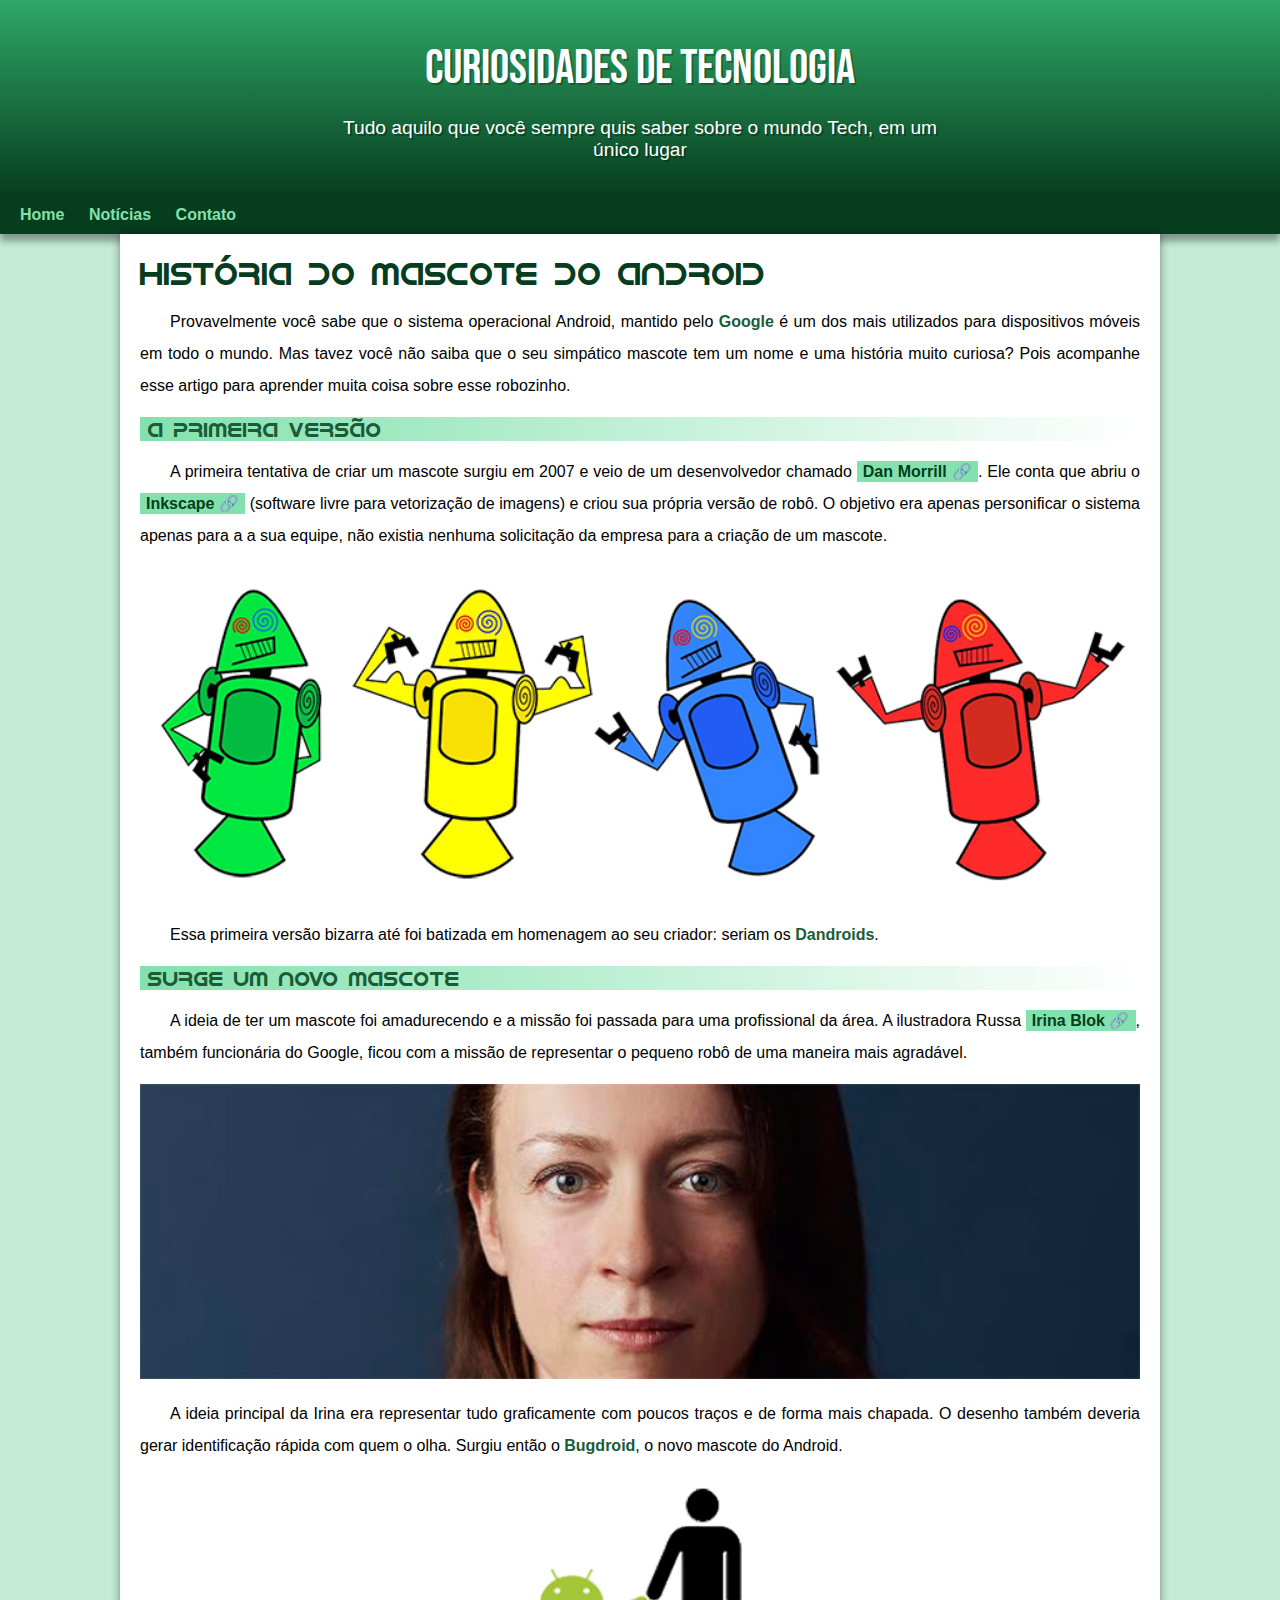
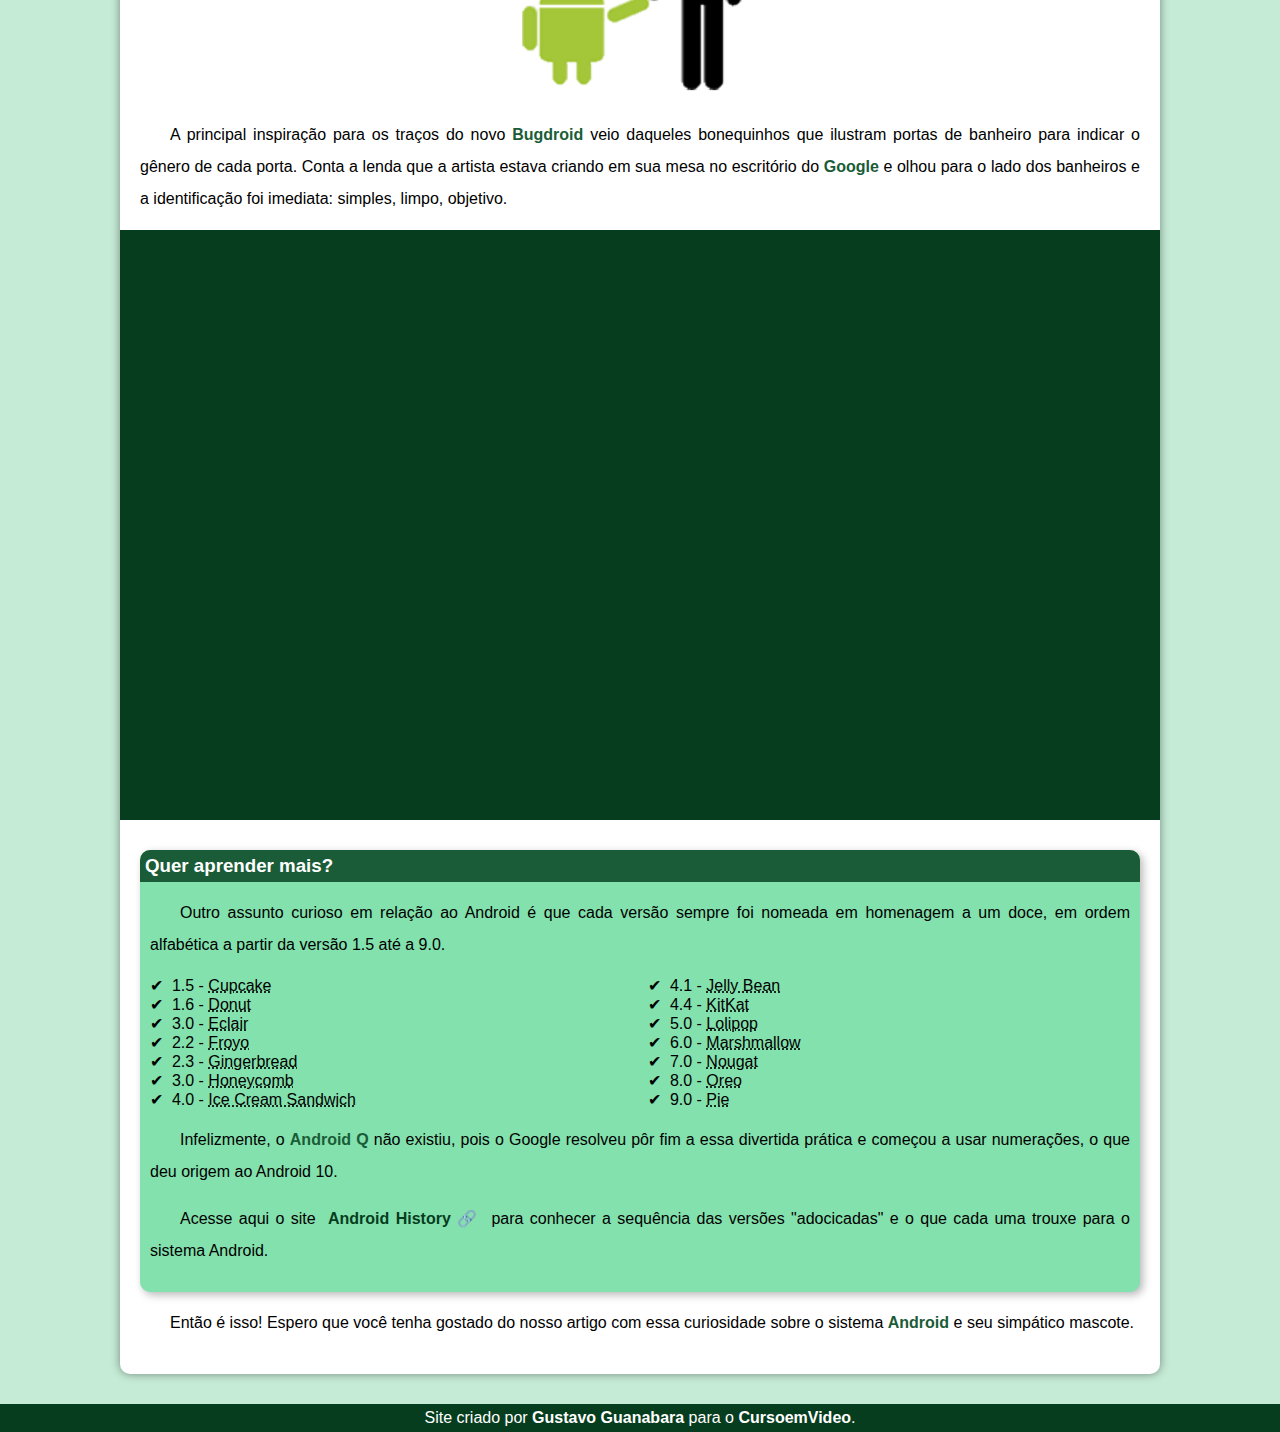
<file: index.html>
<!DOCTYPE html>
<html lang="pt-br">
<head>
    <meta charset="UTF-8">
    <meta http-equiv="X-UA-Compatible" content="IE=edge">
    <meta name="viewport" content="width=device-width, initial-scale=1.0">
    <title>Como surgiu o mascote do android?</title>
    <link rel="shortcut icon" href="imagens/favicon.ico" type="image/x-icon">
    <link rel="stylesheet" href="estilo/style.css">
</head>
<body>
    <header>
        <h1>Curiosidades de tecnologia</h1>
        <p>Tudo aquilo que você sempre quis saber sobre o mundo Tech, em um único lugar</p>
    </header>
    <nav>
        <a href="#">Home</a>
        <a href="#">Notícias</a>
        <a href="#">Contato</a>
    </nav>
    <main>
        <article>
            <h1>História do Mascote do Android</h1>

            <p>Provavelmente você sabe que o sistema operacional <strog>Android</strog>, mantido pelo <strong>Google</strong> é um dos mais utilizados para dispositivos móveis em todo o mundo. Mas tavez você não saiba que o seu simpático mascote tem um nome e uma história muito curiosa? Pois acompanhe esse artigo para aprender muita coisa sobre esse robozinho.</p>

            <h2>A primeira versão</h2>

            <p>A primeira tentativa de criar um mascote surgiu em 2007 e veio de um desenvolvedor chamado <a href="https://androidcommunity.com/dan-morrill-shows-us-the-android-mascot-that-almost-was-20130103/" target="_blank" class="externo">Dan Morrill</a>. Ele conta que abriu o <a href="https://inkscape.org/pt-br/" target="_blank" class="externo">Inkscape</a> (software livre para vetorização de imagens) e criou sua própria versão de robô. O objetivo era apenas personificar o sistema apenas para a a sua equipe, não existia nenhuma solicitação da empresa para a criação de um mascote.</p>

            <picture>
                <source media="(max-width: 670px)" srcset="imagens/dan-droids-pq.png" type="image/png">
                <img src="imagens/dan-droids.png" alt="Primeiro mascote do Android">
            </picture>

            <p>Essa primeira versão bizarra até foi batizada em homenagem ao seu criador: seriam os <strong>Dandroids</strong>.</p>

            <h2>Surge um novo mascote</h2>

            <p>A ideia de ter um mascote foi amadurecendo e a missão foi passada para uma profissional da área. A ilustradora Russa <a href="https://www.irinablok.com/android" target="_blank" class="externo">Irina Blok</a>, também funcionária do Google, ficou com a missão de representar o pequeno robô de uma maneira mais agradável.</p>

            <picture>
                <source media="(max-width: 670px)" srcset="imagens/irina-blok-pq.jpg" type="image/jpg">
                <img src="imagens/irina-blok.jpg" alt="Irina Blok, criadora do Bugdroid">
            </picture>

            <p>A ideia principal da Irina era representar tudo graficamente com poucos traços e de forma mais chapada. O desenho também deveria gerar identificação rápida com quem o olha. Surgiu então o <strong>Bugdroid</strong>, o novo mascote do Android.</p>

            <img src="imagens/bugdroid.png" class="pequena" alt="Bugdroid">

            <p>A principal inspiração para os traços do novo <strong>Bugdroid</strong> veio daqueles bonequinhos que ilustram portas de banheiro para indicar o gênero de cada porta. Conta a lenda que a artista estava criando em sua mesa no escritório do <strong>Google</strong> e olhou para o lado dos banheiros e a identificação foi imediata: simples, limpo, objetivo.</p>

            <div class="video">
                <iframe width="560" height="315" src="https://www.youtube.com/embed/l2UDgpLz20M" title="YouTube video player" frameborder="0" allow="accelerometer; autoplay; clipboard-write; encrypted-media; gyroscope; picture-in-picture" allowfullscreen></iframe>
            </div>
            
            <aside>
                <h3>Quer aprender mais?</h3>
                <p>Outro assunto curioso em relação ao Android é que cada versão sempre foi nomeada em homenagem a um doce, em ordem alfabética a partir da versão 1.5 até a 9.0.</p>
                <ul>
                    <li>1.5 - <abbr title="Bolo de Copo">Cupcake</abbr></li>
                    <li>1.6 - <abbr title="Rosquinha">Donut</abbr></li>
                    <li>3.0 - <abbr title="Bomba">Eclair</abbr></li>
                    <li>2.2 - <abbr title="Iorgurte Congelado">Froyo</abbr></li>
                    <li>2.3 - <abbr title="Biscoito de Gengibre">Gingerbread</abbr></li>
                    <li>3.0 - <abbr title="Favo de Mel">Honeycomb</abbr></li>
                    <li>4.0 - <abbr title="Sanduíche de Sorvete">Ice Cream Sandwich</abbr></li>
                    <li>4.1 - <abbr title="Jujuba">Jelly Bean</abbr></li>
                    <li>4.4 - <abbr title="KitKat">KitKat</abbr></li>
                    <li>5.0 - <abbr title="Pirulito">Lolipop</abbr></li>
                    <li>6.0 - <abbr title="Marshmallow">Marshmallow</abbr></li>
                    <li>7.0 - <abbr title="Torrone">Nougat</abbr></li>
                    <li>8.0 - <abbr title="Oreo">Oreo</abbr></li>
                    <li>9.0 - <abbr title="Torta">Pie</abbr></li>
                </ul>
                <p>Infelizmente, o <strong>Android Q</strong> não existiu, pois o Google resolveu pôr fim a essa divertida prática e começou a usar numerações, o que deu origem ao Android 10.</p>
                <p>Acesse aqui o site <a href="https://www.android.com/intl/en_uk/history/#/donut" target="_blank" class="externo">Android History</a> para conhecer a sequência das versões "adocicadas" e o que cada uma trouxe para o sistema Android.</p>
            </aside>

            <p>Então é isso! Espero que você tenha gostado do nosso artigo com essa curiosidade sobre o sistema <strong>Android</strong> e seu simpático mascote.</p>
        </article>
    </main>
    <footer>
        <p>Site criado por <a href="https://gustavoguanabara.github.io/" target="_blank">Gustavo Guanabara</a> para o <a href="https://www.youtube.com/@CursoemVideo" target="_blank">CursoemVideo</a>.</p>
    </footer>
</body>
</html>
</file>
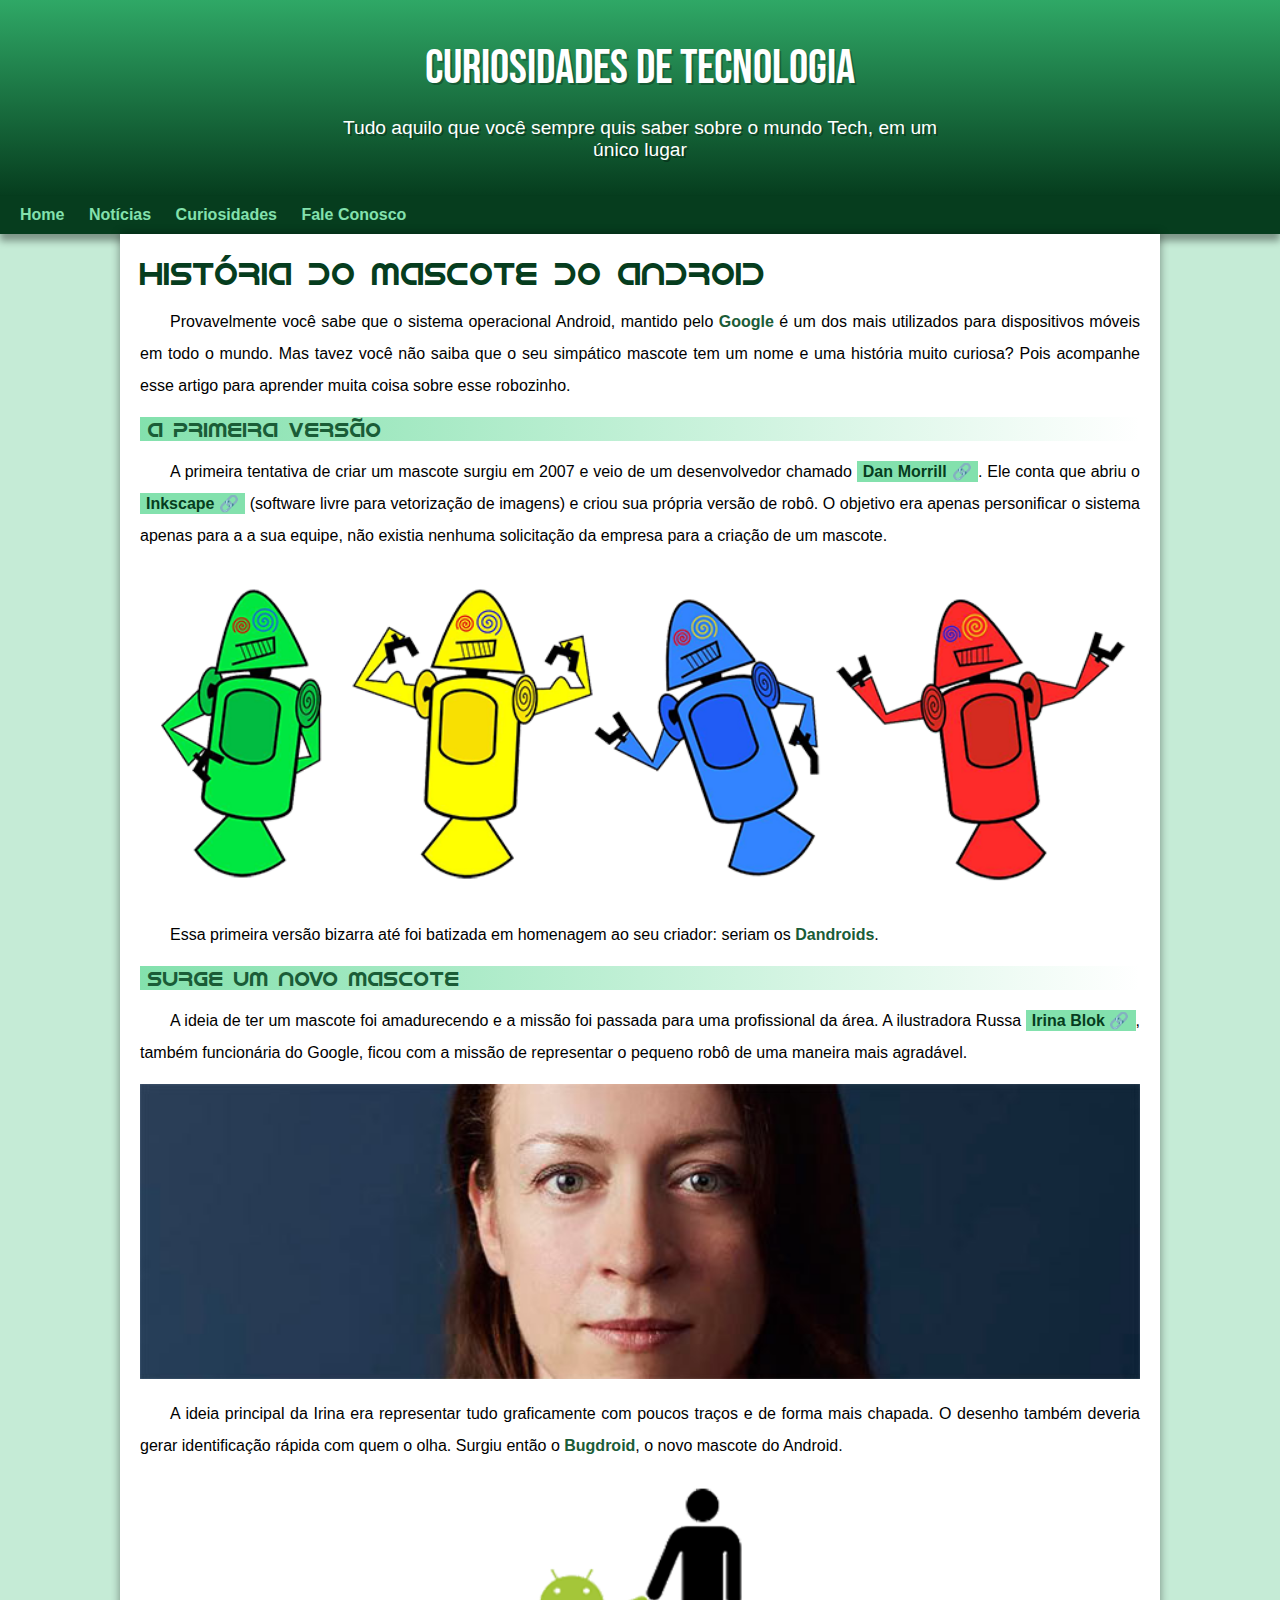
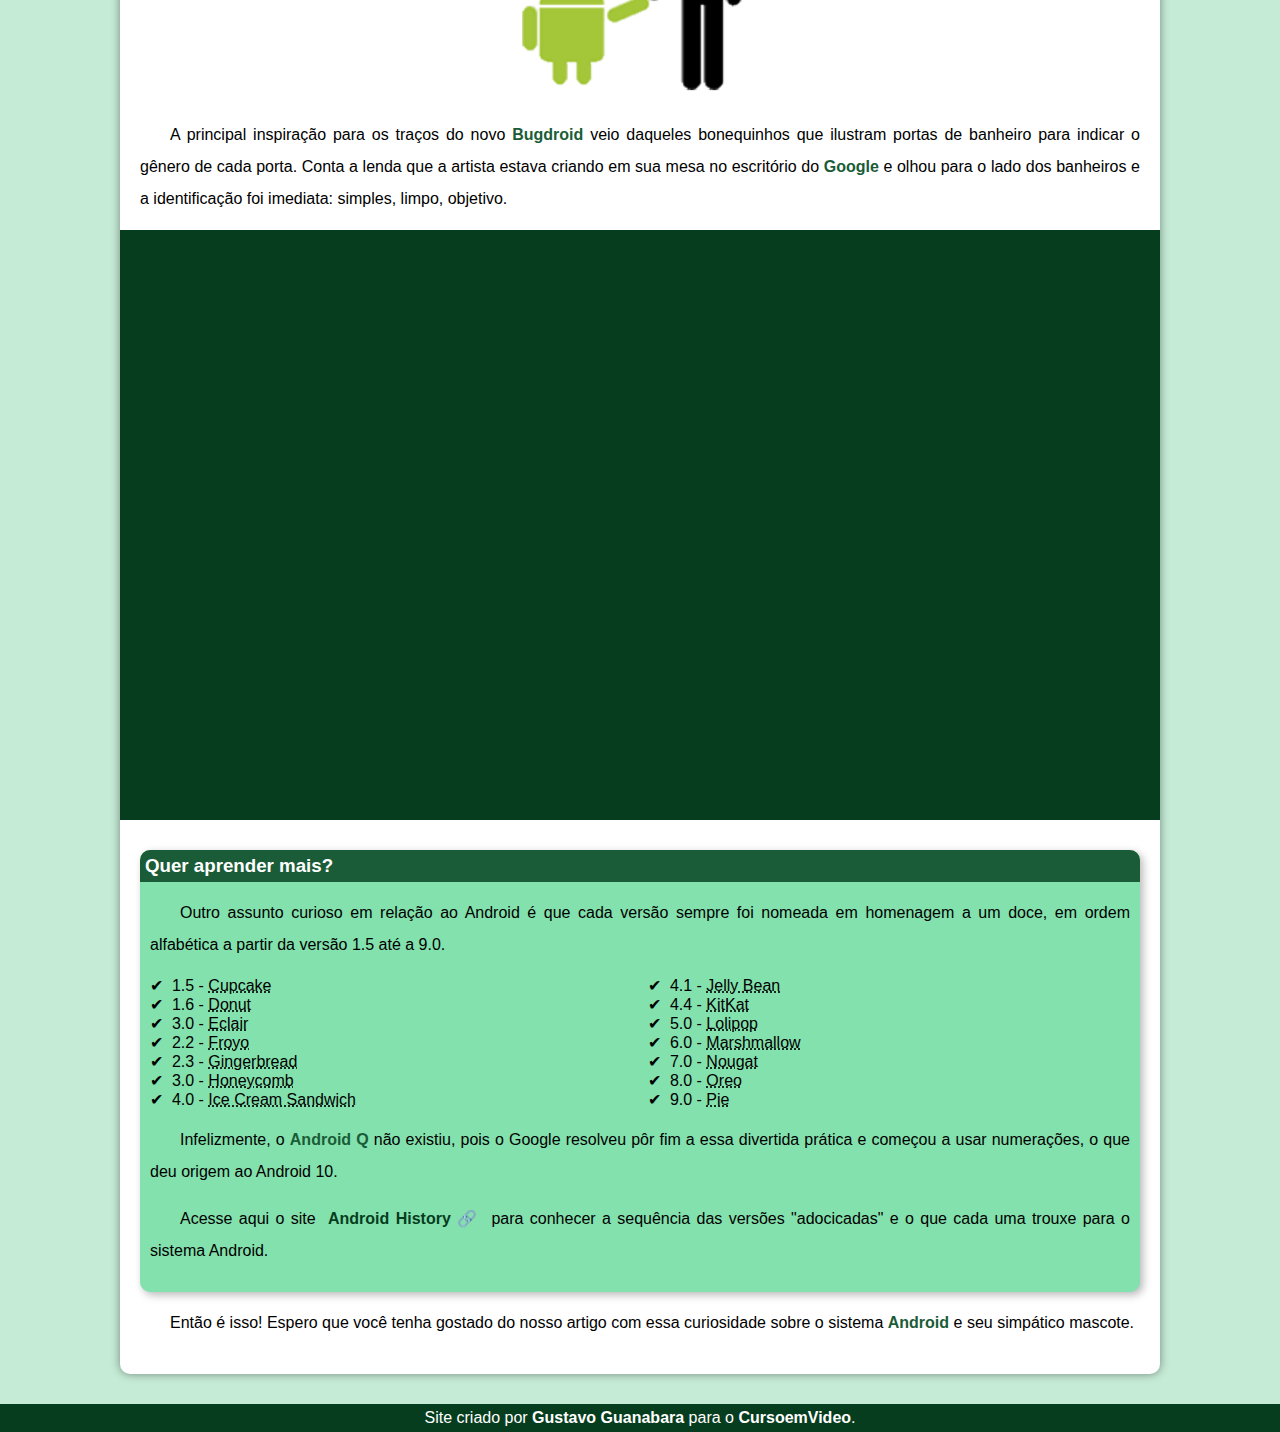
<file: index.html.html>
<!DOCTYPE html>
<html lang="pt-br">
<head>
    <meta charset="UTF-8">
    <meta http-equiv="X-UA-Compatible" content="IE=edge">
    <meta name="viewport" content="width=device-width, initial-scale=1.0">
    <title>Como surgiu o mascote do android?</title>
    <link rel="shortcut icon" href="imagens/favicon.ico" type="image/x-icon">
    <link rel="stylesheet" href="estilo/style.css">
</head>
<body>
    <header>
        <h1>Curiosidades de tecnologia</h1>
        <p>Tudo aquilo que você sempre quis saber sobre o mundo Tech, em um único lugar</p>
    </header>
    <nav>
        <a href="#">Home</a>
        <a href="#">Notícias</a>
        <a href="#">Curiosidades</a>
        <a href="#">Fale Conosco</a>
    </nav>
    <main>
        <article>
            <h1>História do Mascote do Android</h1>

            <p>Provavelmente você sabe que o sistema operacional <strog>Android</strog>, mantido pelo <strong>Google</strong> é um dos mais utilizados para dispositivos móveis em todo o mundo. Mas tavez você não saiba que o seu simpático mascote tem um nome e uma história muito curiosa? Pois acompanhe esse artigo para aprender muita coisa sobre esse robozinho.</p>

            <h2>A primeira versão</h2>

            <p>A primeira tentativa de criar um mascote surgiu em 2007 e veio de um desenvolvedor chamado <a href="https://androidcommunity.com/dan-morrill-shows-us-the-android-mascot-that-almost-was-20130103/" target="_blank" class="externo">Dan Morrill</a>. Ele conta que abriu o <a href="https://inkscape.org/pt-br/" target="_blank" class="externo">Inkscape</a> (software livre para vetorização de imagens) e criou sua própria versão de robô. O objetivo era apenas personificar o sistema apenas para a a sua equipe, não existia nenhuma solicitação da empresa para a criação de um mascote.</p>

            <picture>
                <source media="(max-width: 670px)" srcset="imagens/dan-droids-pq.png" type="image/png">
                <img src="imagens/dan-droids.png" alt="Primeiro mascote do Android">
            </picture>

            <p>Essa primeira versão bizarra até foi batizada em homenagem ao seu criador: seriam os <strong>Dandroids</strong>.</p>

            <h2>Surge um novo mascote</h2>

            <p>A ideia de ter um mascote foi amadurecendo e a missão foi passada para uma profissional da área. A ilustradora Russa <a href="https://www.irinablok.com/android" target="_blank" class="externo">Irina Blok</a>, também funcionária do Google, ficou com a missão de representar o pequeno robô de uma maneira mais agradável.</p>

            <picture>
                <source media="(max-width: 670px)" srcset="imagens/irina-blok-pq.jpg" type="image/jpg">
                <img src="imagens/irina-blok.jpg" alt="Irina Blok, criadora do Bugdroid">
            </picture>

            <p>A ideia principal da Irina era representar tudo graficamente com poucos traços e de forma mais chapada. O desenho também deveria gerar identificação rápida com quem o olha. Surgiu então o <strong>Bugdroid</strong>, o novo mascote do Android.</p>

            <img src="imagens/bugdroid.png" class="pequena" alt="Bugdroid">

            <p>A principal inspiração para os traços do novo <strong>Bugdroid</strong> veio daqueles bonequinhos que ilustram portas de banheiro para indicar o gênero de cada porta. Conta a lenda que a artista estava criando em sua mesa no escritório do <strong>Google</strong> e olhou para o lado dos banheiros e a identificação foi imediata: simples, limpo, objetivo.</p>

            <div class="video">
                <iframe width="560" height="315" src="https://www.youtube.com/embed/l2UDgpLz20M" title="YouTube video player" frameborder="0" allow="accelerometer; autoplay; clipboard-write; encrypted-media; gyroscope; picture-in-picture" allowfullscreen></iframe>
            </div>
            
            <aside>
                <h3>Quer aprender mais?</h3>
                <p>Outro assunto curioso em relação ao Android é que cada versão sempre foi nomeada em homenagem a um doce, em ordem alfabética a partir da versão 1.5 até a 9.0.</p>
                <ul>
                    <li>1.5 - <abbr title="Bolo de Copo">Cupcake</abbr></li>
                    <li>1.6 - <abbr title="Rosquinha">Donut</abbr></li>
                    <li>3.0 - <abbr title="Bomba">Eclair</abbr></li>
                    <li>2.2 - <abbr title="Iorgurte Congelado">Froyo</abbr></li>
                    <li>2.3 - <abbr title="Biscoito de Gengibre">Gingerbread</abbr></li>
                    <li>3.0 - <abbr title="Favo de Mel">Honeycomb</abbr></li>
                    <li>4.0 - <abbr title="Sanduíche de Sorvete">Ice Cream Sandwich</abbr></li>
                    <li>4.1 - <abbr title="Jujuba">Jelly Bean</abbr></li>
                    <li>4.4 - <abbr title="KitKat">KitKat</abbr></li>
                    <li>5.0 - <abbr title="Pirulito">Lolipop</abbr></li>
                    <li>6.0 - <abbr title="Marshmallow">Marshmallow</abbr></li>
                    <li>7.0 - <abbr title="Torrone">Nougat</abbr></li>
                    <li>8.0 - <abbr title="Oreo">Oreo</abbr></li>
                    <li>9.0 - <abbr title="Torta">Pie</abbr></li>
                </ul>
                <p>Infelizmente, o <strong>Android Q</strong> não existiu, pois o Google resolveu pôr fim a essa divertida prática e começou a usar numerações, o que deu origem ao Android 10.</p>
                <p>Acesse aqui o site <a href="https://www.android.com/intl/en_uk/history/#/donut" target="_blank" class="externo">Android History</a> para conhecer a sequência das versões "adocicadas" e o que cada uma trouxe para o sistema Android.</p>
            </aside>

            <p>Então é isso! Espero que você tenha gostado do nosso artigo com essa curiosidade sobre o sistema <strong>Android</strong> e seu simpático mascote.</p>
        </article>
    </main>
    <footer>
        <p>Site criado por <a href="https://gustavoguanabara.github.io/" target="_blank">Gustavo Guanabara</a> para o <a href="https://www.youtube.com/@CursoemVideo" target="_blank">CursoemVideo</a>.</p>
    </footer>
</body>
</html>
</file>
<file: estilo/style.css>
@charset "utf-8";

@import url('https://fonts.googleapis.com/css2?family=Bebas+Neue&display=swap');

@font-face {
    font-family: 'Android';
    src: url('../fontes/idroid.otf');
    font-weight: normal;
}

:root{
    --cor0: #c5ebd6;
    --cor1: #83e1ad;
    --cor2: #3ddc84;
    --cor3: #2fa866;
    --cor4: #1a5c37;
    --cor5: #063d1e;

    --fonte-padrao:Arial, Verdana, Helvetica, sans-serif;
    --fonte-destaque:'Bebas Neue', 'cursive';
    --fonte-android:'Android', 'cursive';
}

*{
    margin: 0px;
    padding: 0px;
}

body{
    background-color: var(--cor0);
    font-family: var(--fonte-padrao);
}

a.externo::after{
    content: '\00A0\1F517';
}

header{
    background-image: linear-gradient(to bottom, var(--cor3), var(--cor5));
    min-height: 150px;
    text-align: center;
    padding-top: 40px;
}

header > h1{
    color: white;
    font-family: var(--fonte-destaque);
    font-size: 3em;
    font-weight: normal;
    margin-bottom: 20px;
    text-shadow: 2px 2px 0px rgba(0, 0, 0, 0.267);
}

header > p{
    font-family: var(--fonte-padrao);
    font-size: 1.2em;
    color: white;
    max-width: 600px;
    padding-right: 10px;
    padding-left: 10px;
    margin: auto;
    padding-bottom: 35px;
    text-shadow: 2px 2px 0px rgba(0, 0, 0, 0.315);
}

nav{
    background-color: var(--cor5);
    padding: 10px;
    box-shadow: 0px 7px 7px rgba(0, 0, 0, 0.363);
}

nav>a{
    color: var(--cor1);
    padding: 10px;
    border-radius: 5px;
    text-decoration: none;
    font-weight: bold;
    transition-duration: 0.5s;
}

nav > a:hover{
    background-color: var(--cor3);
    color: var(--cor5);
}

main{
    min-width: 300px;
    max-width: 1000px;
    margin: auto;
    margin-bottom: 30px;
    padding: 20px;
    background-color: white;
    box-shadow: 0px 0px 10px rgba(0, 0, 0, 0.418);
    border-bottom-left-radius: 10px;
    border-bottom-right-radius: 10px;
}

main h1{
    color: var(--cor5);
    font-family: var(--fonte-android);
    font-weight: normal;
    font-size: 1.8;
}

main h2{
    font-family: var(--fonte-android);
    color: var(--cor4);
    font-size: 1.3em;
    font-weight: normal;
    background-image: linear-gradient(to right, var(--cor1), transparent);
    text-indent: 8px;
}

main p{
    margin: 15px 0px;
    text-align: justify;
    text-indent: 30px;
    font-size: 1em;
    line-height: 2em;
}

main strong{
    color: var(--cor4);
    font-weight: bolder;
}

main a{
    text-decoration: none;
    font-weight: bold;
    color: var(--cor5);
    background-color: var(--cor1);
    padding: 2px 6px;
}

main a:hover{
    text-decoration: underline;
    color: var(--cor4);
}

main img{
    width: 100%;
}

main img.pequena{
    max-width: 350px;
    display: block;
    margin: auto;
}

div.video{
    background-color: var(--cor5);
    margin: 30px;
    margin: 0px -20px 30px -20px;
    padding: 20px;
    padding-bottom: 57%;
    position: relative;
}

div.video > iframe{
    position: absolute;
    top: 5%;
    left: 5%;
    width: 90%;
    height: 90%;
}

aside{
    background-color: var(--cor1);
    padding: 10px;
    border-radius: 10px;
    box-shadow: 3px 3px 8px rgba(0, 0, 0, 0.281);
}

aside > ul{
    list-style-type: '\2714\00A0\00A0';
    list-style-position: inside;
    columns: 2;
}

aside > h3{
    background-color: var(--cor4);
    color: white;
    padding: 5px;
    margin: -10px -10px 0px -10px;
    border-radius: 10px 10px 0px 0px;
}

footer{
    background-color: var(--cor5);
    color: white;
    text-align: center;
    font-size: 0.8;
    padding: 5px;
}

footer a{
    color: white;
    font-weight: bolder;
    text-decoration: none;
}

footer a:hover{
    text-decoration: underline;
    color: var(--cor1);
}
</file>
